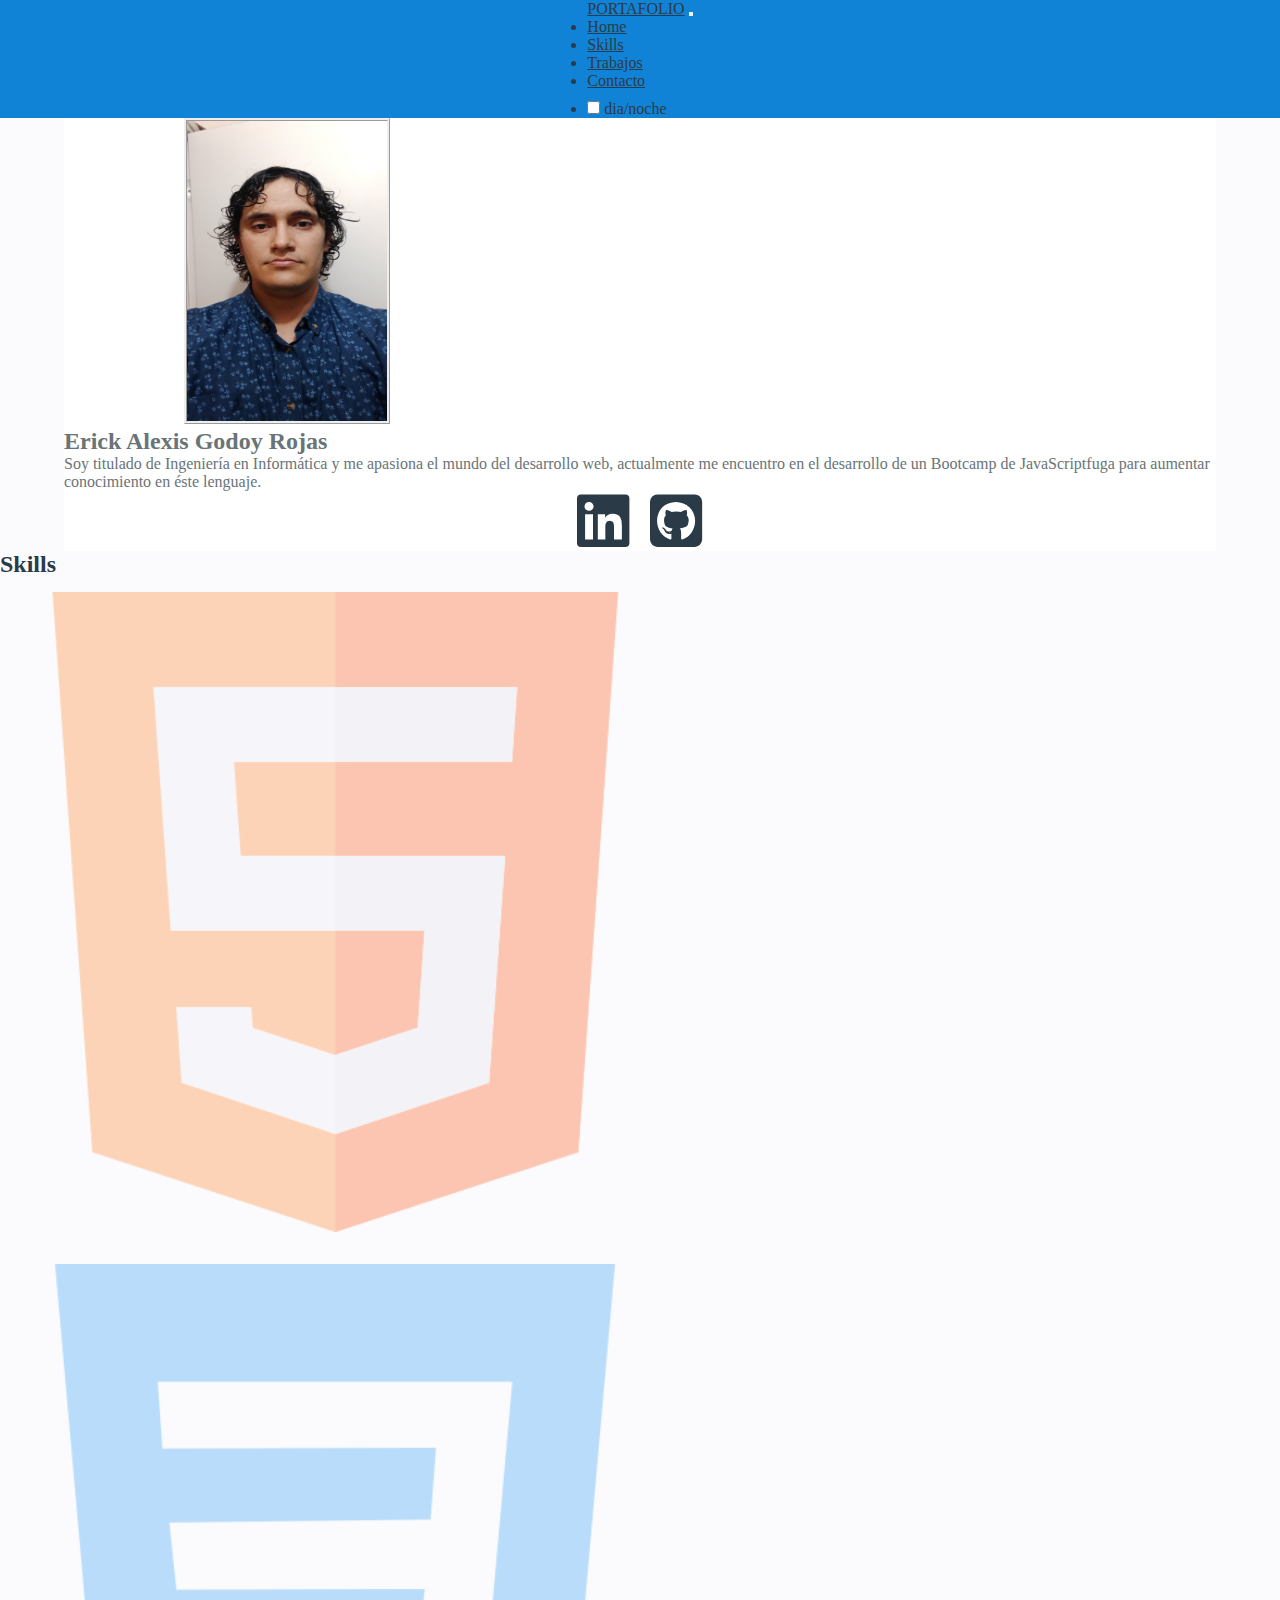
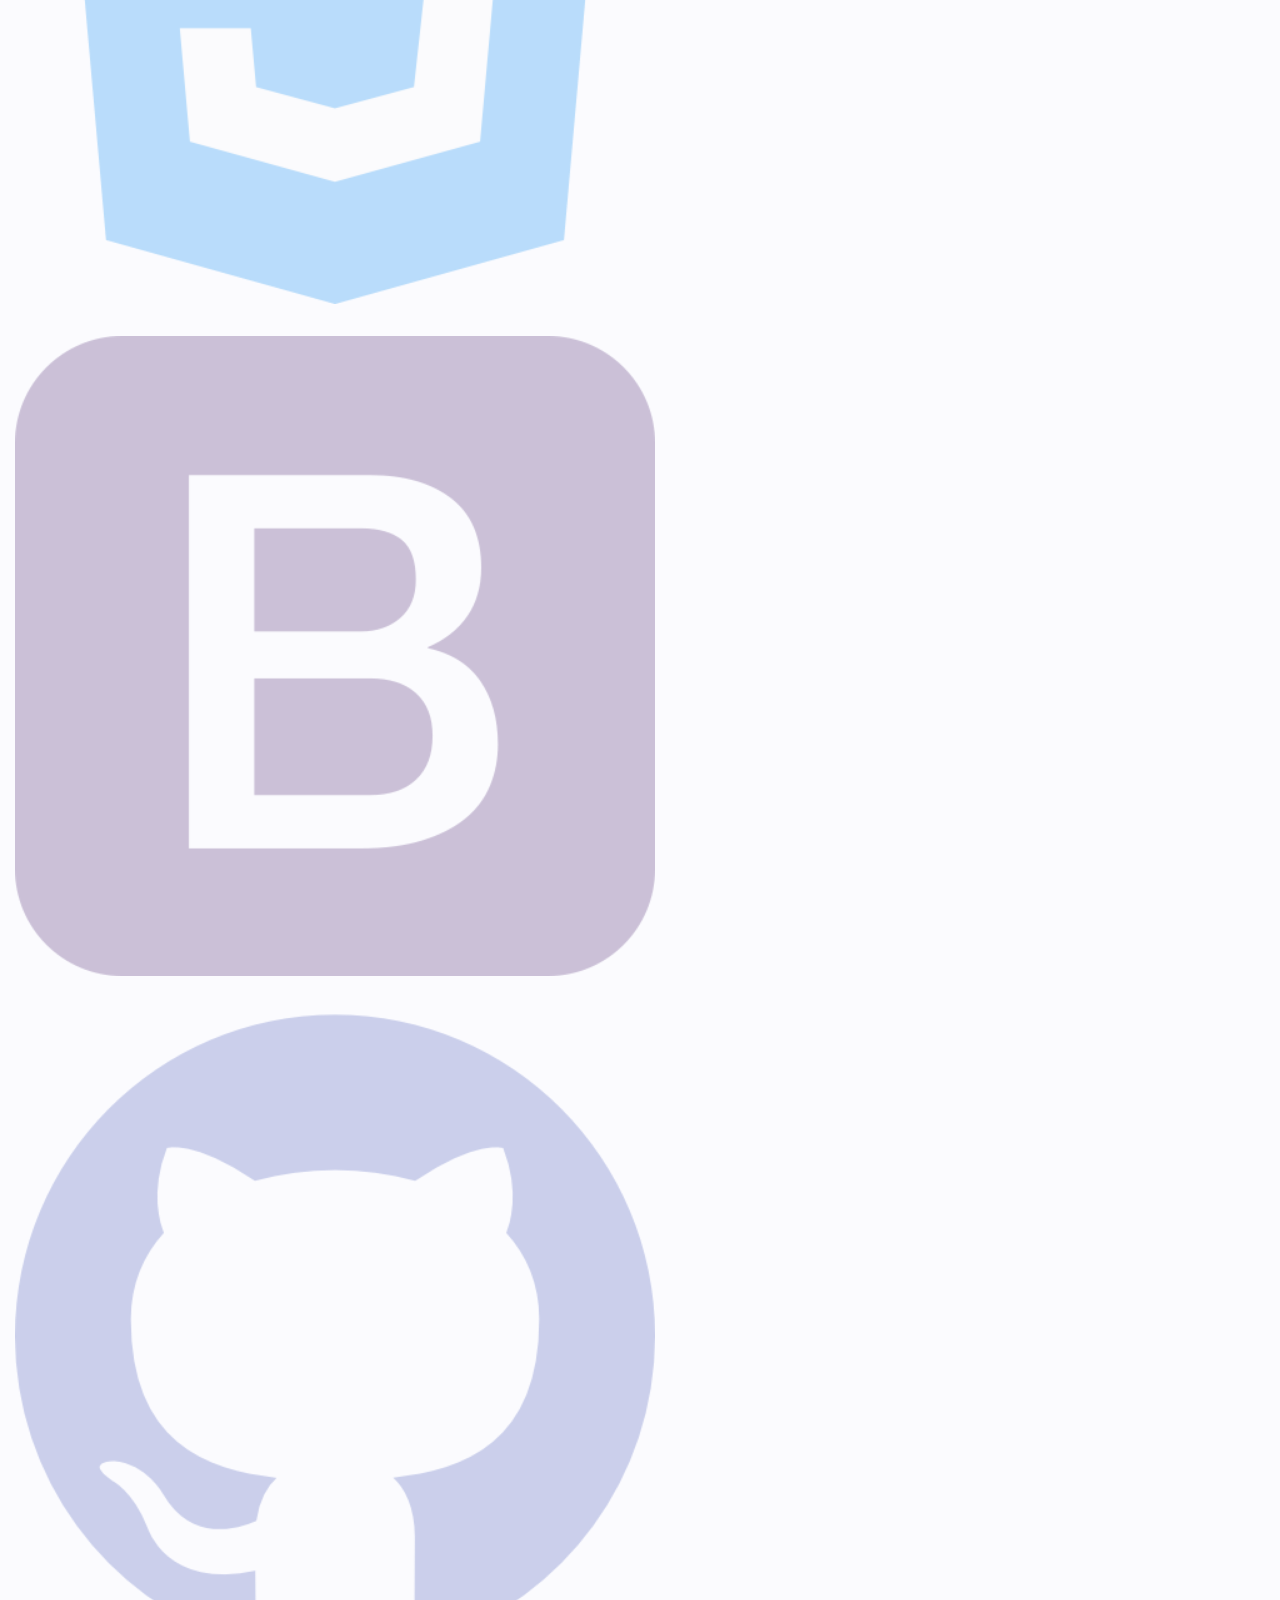
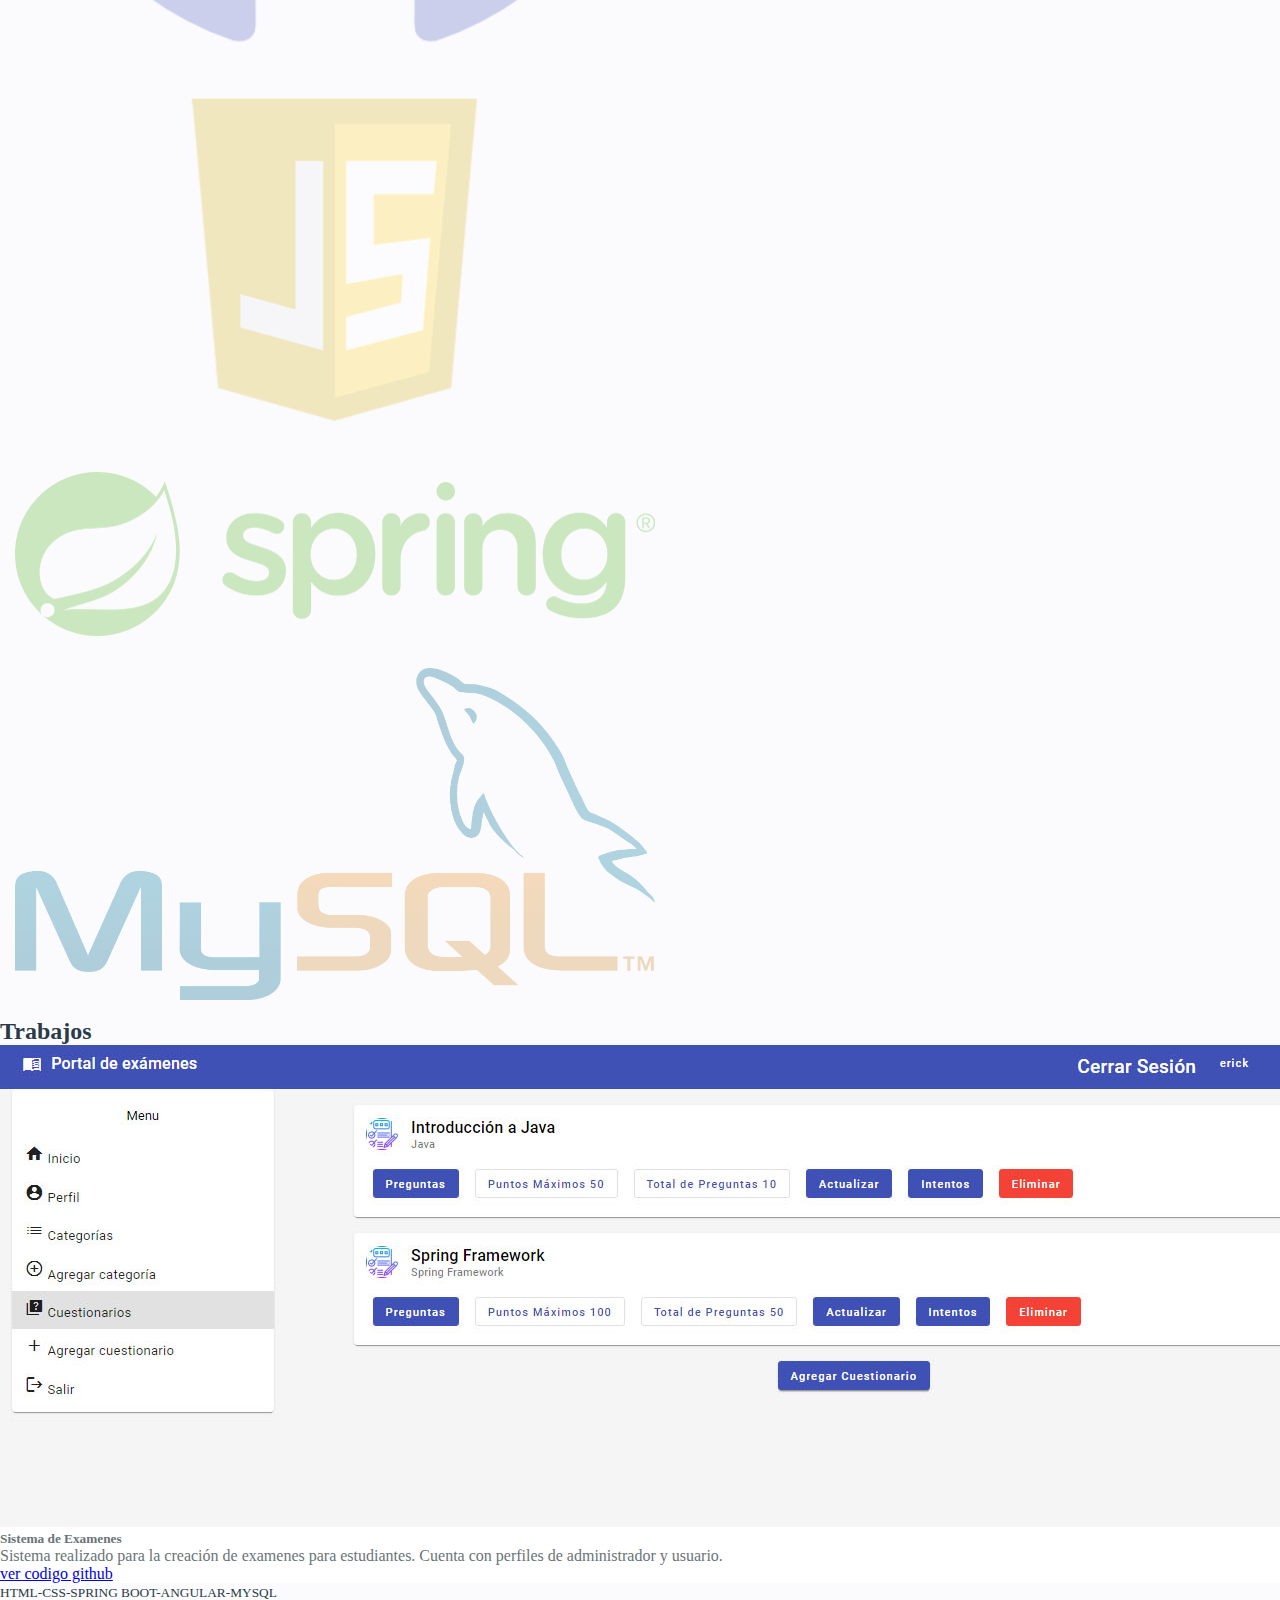
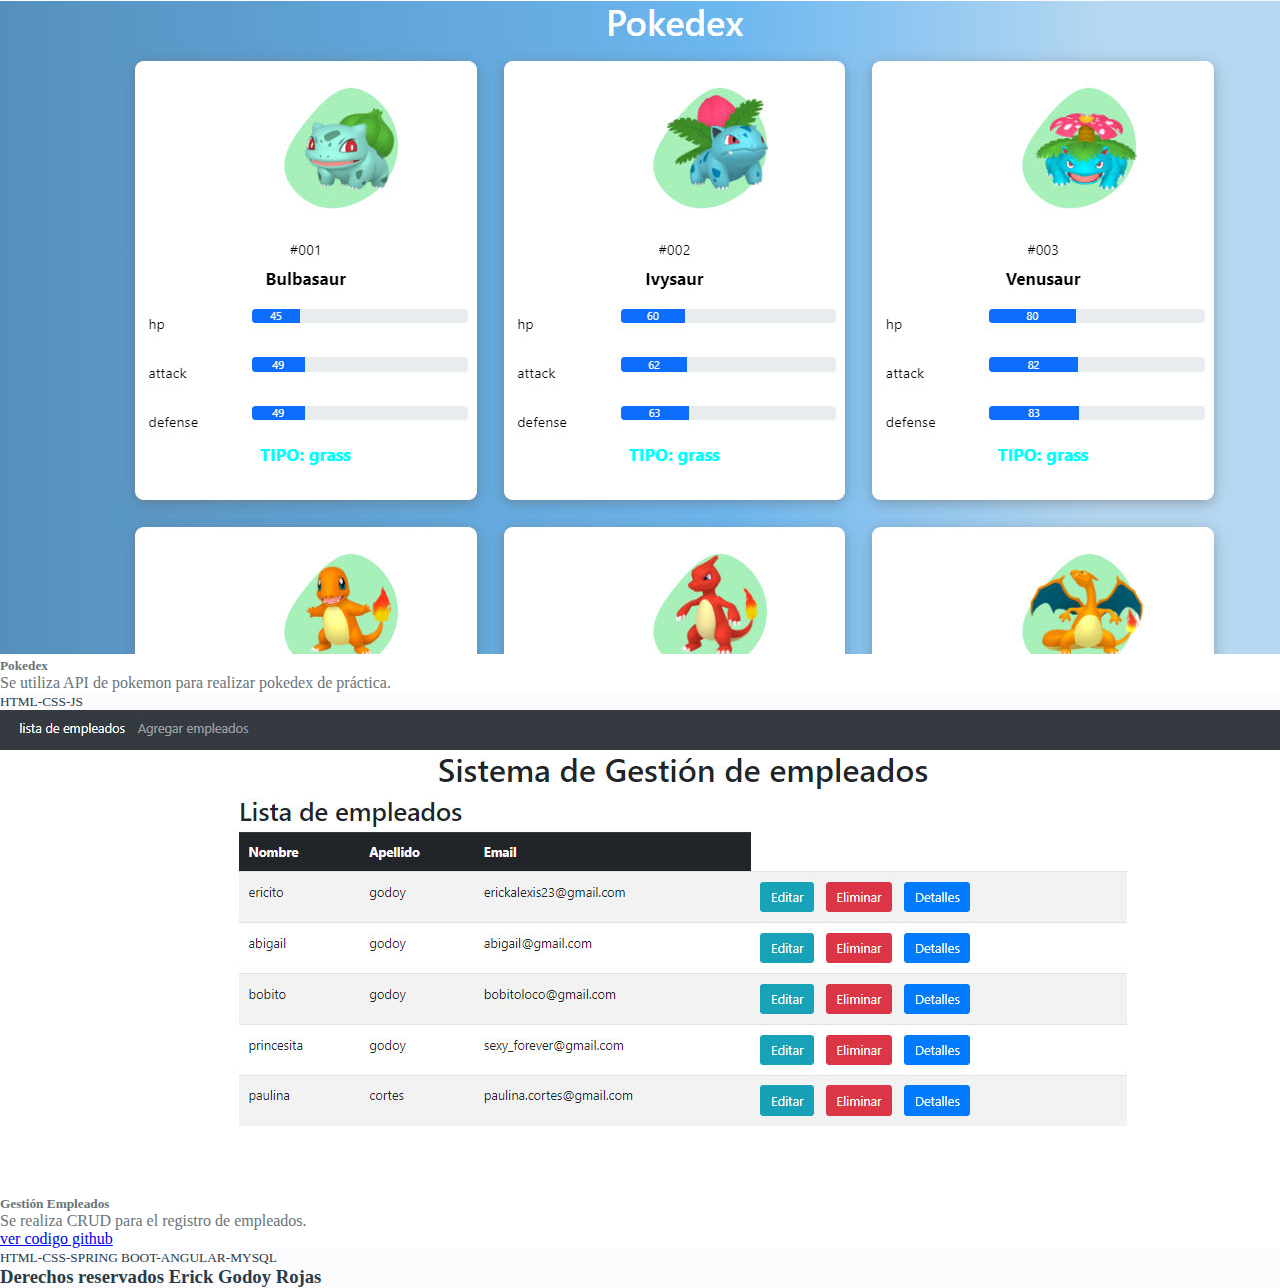
<file: index.html>
<!DOCTYPE html>
<html lang="es">
<head>
    <meta charset="UTF-8">
    <meta name="viewport" content="width=device-width, initial-scale=1.0">
    <title>Portafolio</title>
    
    <!--libreria bootstrap-->
    <link href="https://cdn.jsdelivr.net/npm/bootstrap@5.0.2/dist/css/bootstrap.min.css" rel="stylesheet" integrity="sha384-EVSTQN3/azprG1Anm3QDgpJLIm9Nao0Yz1ztcQTwFspd3yD65VohhpuuCOmLASjC" crossorigin="anonymous">

    <!--font awesome-->
    <link rel="stylesheet" href="https://cdnjs.cloudflare.com/ajax/libs/font-awesome/6.6.0/css/all.min.css">    

    <link rel="stylesheet" href="assets/css/style.css">
</head>
<body class="claro">

    <header>
      
        <nav class="navbar navbar-expand-lg navbar-light">
            <div class="container-fluid">          
              <a class="navbar-brand" href="#" id="titulo">PORTAFOLIO</a>
              <button class="navbar-toggler" type="button" data-bs-toggle="collapse" data-bs-target="#navbarNavDropdown" aria-controls="navbarNavDropdown" aria-expanded="false" aria-label="Toggle navigation">
                <span class="navbar-toggler-icon"></span>
              </button>
              <div class="collapse navbar-collapse" id="navbarNavDropdown">
                <ul class="navbar-nav">
                  <li class="nav-item">
                    <a class="nav-link"  href="#" id="btn-home">Home</a>
                  </li>
                  <li class="nav-item">
                    <a class="nav-link" href="#skill" id="btn-skill">Skills</a>
                  </li>  
                  <li class="nav-item">
                    <a class="nav-link" href="#trabajos" id="btn-trabajos">Trabajos</a>
                  </li>                
                  <li class="nav-item" id="main">
                    <a class="nav-link" href="#" id="btn-modal">Contacto</a>
                  </li>
                  <li class="nav-item">                    
                    <div class="form-check form-switch">
                        <input class="form-check-input" type="checkbox" id="flexSwitchCheckChecked">
                        <label class="form-check-label" for="flexSwitchCheckChecked" >dia/noche</label>
                      </div>                   
                  </li>
                </ul>
              </div>
            </div>
          </nav>
    </header>


    <main>

      <!--modal con formulario-->
      <div class="modal">

        <div class="contacto card mt-3" id="contactame">
          <div class="card-header">
            <h2 class="text-center text-uppercase">contacto</h2>
          </div>
          <div class="card-body">
            <form action="index.html" class="row g-3" name="miForm">
                <div class="row">
                  <div class="col mb-3 mt-3">
                    <input type="text" class="form-control" 
                           placeholder="Ingresa tu nombre" 
                           aria-label="First name"
                           id="nombre"
                           name="nombre"
                           onblur="habilitarCheck()"
                           required>
                  </div>
                  <div class="col mb-3 mt-3">
                    <input type="text" class="form-control" 
                           placeholder="Ingresa tu apellido" 
                           aria-label="Last name"
                           id="apellido"
                           name="apellido"
                           onblur="habilitarCheck()"
                           required>
                  </div>
                </div>
                <div class="row">
                  <div class="col">
                    <input type="email" class="form-control" 
                           placeholder="Ingresa email" 
                           aria-label="First name"
                           id="email"
                           name="email"
                           onblur="habilitarCheck()"
                           required>
                  </div>
                  <div class="col">
                    <input type="tel" class="form-control" 
                           placeholder="ingresa tu celular" 
                           aria-label="Last name"
                           id="celular"
                           name="celular"
                           onblur="habilitarCheck()"
                           required>
                  </div>
                </div>
                <div class="mb-3 mt-3">
                  <textarea class="form-control" id="validationTextarea" name="consulta" 
                  placeholder="Ingresa tu consulta" onblur="habilitarCheck()" required></textarea>
                </div>
                
                <!--Checkbox-->
                <div class="form-check mb-3">
                  <input type="checkbox" name="micheckbox" class="form-check-input" 
                  id="micheckbox" onclick="validarDatos()" disabled required>
                  <label class="confirmar form-check-label" for="validationFormCheck1">Confirmar datos ingresados correctamente</label>
                  <div class="invalid-feedback">Example invalid feedback text</div>
                </div>

                <div class="col-12 text-center">
                  <button class="btn" id="btn_enviar" type="submit" disabled>Enviar</button>
                  <i type="button" class="fa-regular fa-circle-xmark fa-2x" id="btn-cerrar-modal"></i>
                </div>

                <input type="hidden" name="_captcha" value="false">
            
              </form>
            </div>
        </div>

      </div>
      <!---->


        <!--Presentacion-->
        <section class="presentacion mt-5">
            <div class="card mb-3 " style="max-width: 100%;" id="card-presentacion">
                <div class="row g-0">
                  <div class="col-md-4" id="imagen-presentacion">
                    <img src="assets/img/IMG-20230125-WA0028.jpg" class="rounded-start" alt="...">
                  </div>
                  <div class="col-md-8">
                    <div class="card-body ">
                      <h2 class="card-title text-center">Erick Alexis Godoy Rojas</h2>                      
                      <p class="card-text text-justify" id="descripcion">Soy titulado de Ingeniería en Informática y me apasiona el mundo del desarrollo web, actualmente me encuentro en el desarrollo de un Bootcamp de JavaScriptfuga para aumentar conocimiento en éste lenguaje.</p>                
                    </div>
                    <div class="rrss col" id="iconos_rrss">
                      <!--icono de linkedin de fontawesome-->
                      <a href="https://www.linkedin.com/in/erick-godoy-bb2bb28a/" target="_blank">
                        <i class="fa-brands fa-linkedin" id="icono_linkedin"></i>
                      </a>                                              
                      <!--icono de github de fontawesome-->
                      <a href="https://github.com/ErickGodoyR" target="_blank">
                        <i class="fa-brands fa-square-github" id="icono_github"></i>
                      </a>
                                      
                  </div>
                  </div>
                </div>
              </div>            
        </section>


        <!--skill-->
        <section class="mt-5" id="skill">
            <h2 class="text-center">Skills</h2>
            <div class="container mt-5">
                <div class="row row-cols-2 row-cols-sm-3 row-cols-md-8" id="skills">
                    <div class="col pb-3">
                        <img src="assets/img/skills/html.png" class="card-img" alt="...">
                    </div>
                    <div class="col pb-3">
                        <img src="assets/img/skills/css-3.png" class="card-img" alt="...">
                    </div>
                    <div class="col pb-3">
                        <img src="assets/img/skills/bootstrap.png" class="card-img" alt="...">
                    </div>
                    <div class="col pb-3">
                        <img src="assets/img/skills/github.png" class="card-img" alt="...">
                    </div>
                    <div class="col pb-3">
                        <img src="assets/img/skills/Javascript.png" class="card-img" alt="...">
                    </div>
                    <div class="col pb-3">
                        <img src="assets/img/skills/spring.png" class="card-img" alt="...">
                    </div>
                    <div class="col pb-3">
                        <img src="assets/img/skills/MySQL.png" class="card-img" alt="...">
                    </div>
                </div>
              </div>
        </section>


        <!--trabajos-->
        <section class="mt-5" id="trabajos">
            <h2 class="text-center">Trabajos</h2>
            <div class="container mt-5">
                <div class="row row-cols-2 row-cols-sm-3 row-cols-md-3">
                  
                  <!--Sistema exámenes--> 
                  <div class="col pb-3 mt-3">
                    <div class="card border-info">
                        <img src="assets/img/proyectos/trabajo1.jpg" class="card-img-top" alt="...">
                        <div class="card-body">
                            <h5 class="card-title text-center">Sistema de Examenes</h5>
                            <p class="card-text">Sistema realizado para la creación de examenes para estudiantes. Cuenta con perfiles de administrador y usuario.</p>
                        </div>
                        <div class="card">
                            <ul class="list-group list-group-flush">
                            <li class="list-group-item">
                                <a href="https://github.com/ErickGodoyR/Sistema_Examenes" target="_blank" class="card-link text-uppercase">ver codigo github</a>
                            </li>                             
                            </ul>
                          </div>                   
                    </div>
                    <div class="card-footer">
                        <small class="text-muted text-center">HTML-CSS-SPRING BOOT-ANGULAR-MYSQL</small>
                    </div>
                  </div>                       
                    
                  <!--pokedex-->
                  <div class="col pb-3 mt-3">
                    <div class="card border-info">
                        <img src="assets/img/proyectos/pokedex.jpg" class="card-img-top" alt="...">
                        <div class="card-body">
                            <h5 class="card-title text-center">Pokedex</h5>
                            <p class="card-text">Se utiliza API de pokemon para realizar pokedex de práctica.</p>
                        </div>
                        <div class="card">
                            <ul class="list-group list-group-flush">                            
                            </ul>
                          </div>                   
                    </div>
                    <div class="card-footer">
                        <small class="text-muted text-center">HTML-CSS-JS</small>
                    </div>
                  </div>

                  <!--Gestión de empleados-->
                  <div class="col pb-3 mt-3">
                    <div class="card border-info">
                        <img src="assets/img/proyectos/gestionEmpleados.jpg" class="card-img-top" alt="...">
                        <div class="card-body">
                            <h5 class="card-title text-center">Gestión Empleados</h5>
                            <p class="card-text">Se realiza CRUD para el registro de empleados.</p>
                        </div>
                        <div class="card">
                            <ul class="list-group list-group-flush">
                            <li class="list-group-item">
                                <a href="https://github.com/ErickGodoyR/crud-spring_boot-angular" target="_blank" class="card-link text-uppercase">ver codigo github</a>
                            </li>                             
                            </ul>
                          </div>                   
                    </div>
                    <div class="card-footer">
                        <small class="text-muted text-center">HTML-CSS-SPRING BOOT-ANGULAR-MYSQL</small>
                    </div>
                  </div>
                     
                  </div> 
                </div>                         
        </section>

    </main>



    <footer>
      <div class="container-footer mt-5">
          <div class="row">
              <div class="col">
                  <h3 class="text-center fs-5">Derechos reservados Erick Godoy Rojas</h3>    
              </div>
          </div>
      </div>
  </footer>

    <!--libreria jquery-->
    <script src="https://code.jquery.com/jquery-3.7.0.js"></script>

    <script src="assets/js/index.js"></script>
   
    <script src="https://cdn.jsdelivr.net/npm/bootstrap@5.0.2/dist/js/bootstrap.bundle.min.js" integrity="sha384-MrcW6ZMFYlzcLA8Nl+NtUVF0sA7MsXsP1UyJoMp4YLEuNSfAP+JcXn/tWtIaxVXM" crossorigin="anonymous"></script>
    
</body>
</html>
</file>
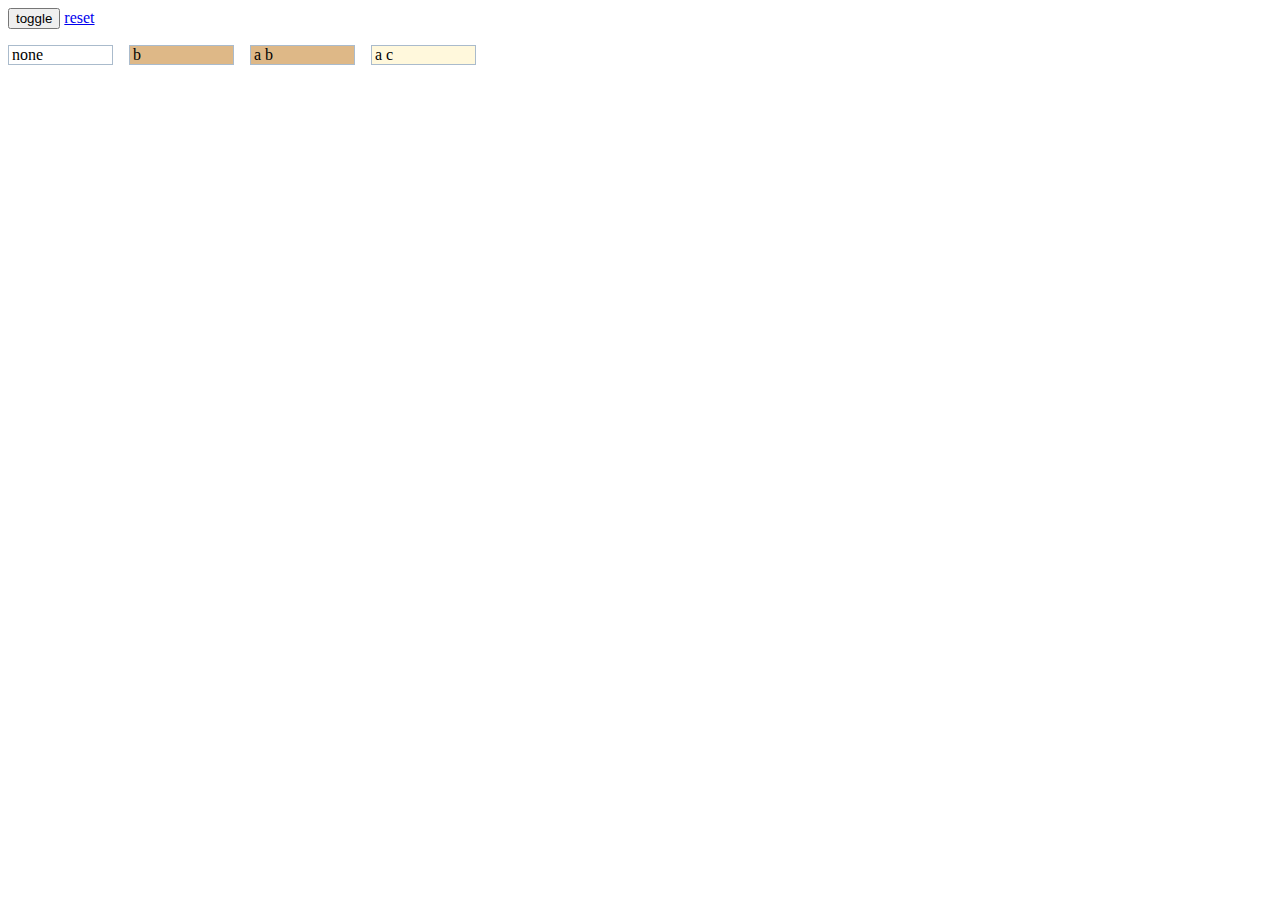
<file: prueba.html>
<!doctype html>
<html lang="en">
<head>
  <meta charset="utf-8">
  <title>toggleClass demo</title>
  <style>
  .wrap > div {
    float: left;
    width: 100px;
    margin: 1em 1em 0 0;
    padding-left: 3px;
    border: 1px solid #abc;
  }
  div.a {
    background-color: aqua;
  }
  div.b {
    background-color: burlywood;
  }
  div.c {
    background-color: cornsilk;
  }
  </style>
  <script src="https://code.jquery.com/jquery-3.7.0.js"></script>
</head>
<body>
 
<div class="buttons">
  <button>toggle</button>
  <!--
  <button class="a">toggle a</button>
  <button class="a b">toggle a b</button>
  <button class="a b c">toggle a b c</button>
  -->
  <a href="#">reset</a>
</div>
<div class="wrap">
  <div></div>
  <div class="b"></div>
  <div class="a b"></div>
  <div class="a c"></div>
</div>
 



<script>
    
var cls = [ "", "a", "a b", "a b c" ];
var divs = $( "div.wrap" ).children();
var appendClass = function() {
  divs.append(function() {
    return "<div>" + ( this.className || "none" ) + "</div>";
  });
};
 
appendClass();



$( "button" ).on( "click", function() {
  var tc = this.className || undefined;
  divs.toggleClass( tc );
  //appendClass();
});
 
/*
$( "a" ).on( "click", function( event ) {
  event.preventDefault();
  divs.empty().each(function( i ) {
    this.className = cls[ i ];
  });
  appendClass();
});
*/
</script>
 
</body>
</html>
</file>
<file: assets/css/style.css>
* {
    padding: 0px;
    margin: 0px;
    font-family: Verdana;
}


nav {
    display: flex;
    justify-content: center;
}

.form-check {
    margin-top: 10px;
}


/**/
.presentacion .card{
    margin: auto 5%;
}

.presentacion .card img{
    height: 300px;
    width: 200px;
    border-style:ridge;
}


#card-presentacion {
    border: none;
}


/*dia noche*/
.oscuro {
    --body: #192229;
    --contenedor: #212E36;
    --border: #2A3B47;
    --claro: #A0A7AC;
    --contenido: #C8CDD0;
    --titulo: #EFF3F5;
    --principal: #52A5E0;
}

.claro {
    --body: #FBFBFE;
    --contenedor: #FFFFFF;
    --border: #EFF3F5;
    --claro: #A0A7AC;
    --contenido: #697477;
    --titulo: #2A3B47;
    --principal: #1083D6; 
}
/**/


body {
    background-color: var(--body);
    color: var(--titulo);
    /*overflow: hidden; para que no se pase del margen de la pantalla*/
}

header {
    background-color: var(--principal);
}

/**/
#card-presentacion {
    background-color: var(--contenedor);
}

#titulo {
    color: var(--titulo);
}

#iconos_rrss {
    display: flex;
    flex-wrap: wrap;
    justify-content: center;
    margin: auto;
}

#iconos_rrss i {
    color: var(--titulo);
    font-size: 60px;
    padding: 0px 10px;
}
/**/


#btn-home, #btn-home-2, #btn-skill, #btn-trabajos, #btn-modal {
    color: var(--titulo);
}

.card{
    color: var(--contenido);
    background-color: var(--contenedor);
    border: var(--border);
}


/*modal*/
.modal{
    background-color: var(--contenedor);
    color: green;
    height: 100%;
    width: 100%;
    display: none;
}

#btn-cerrar-modal {
    height: 300px;
    width: 80%;
    /*color: red;*/
}

.contacto .btn{
    background-color: var(--principal);
    box-shadow: 0px 1px 0px hsl(180,100%,40%),
0px 2px 0px hsl(180,100%,38%),
0px 3px 0px hsl(180,100%,37%),
0px 4px 0px hsl(180,100%,36%),
0px 5px 0px hsl(180,100%,35%),
0px 6px 0px hsl(180,100%,34%),
0px 7px 0px hsl(180,100%,33%),
0px 8px 0px hsl(180,100%,32%),
0px 9px 0px hsl(180,100%,31%),
0px 10px 0px hsl(180,100%,20%),
0px 11px 10px #000;

}

.contacto .btn:hover{
    box-shadow: 0px 1px 0px hsl(180,100%,40%),
0px 2px 0px hsl(180,100%,37%),
0px 3px 0px hsl(180,100%,35%),
0px 4px 0px hsl(180,100%,33%),
0px 5px 0px hsl(180,100%,31%),
0px 6px 0px hsl(180,100%,20%),
0px 7px 10px #000;
}

/**/


/*skills*/
#skills img {
    align-items: center;
    height: 50%;
    width: 50%;
    padding: 4px 10px;
    transition: all 0.3s;
    margin: 10px 5px;
    opacity: .3;
}

#skills img:hover {
    opacity: 1;
    transform: scale(1.2);
    box-shadow: 0 12px 16px rgba(0, 0, 0, 0.2);
    border-radius: 5px;
    z-index: 1;
}
/**/



i {
    color: var(--titulo);
}


#imagen-presentacion{
    padding: 0px 120px;
}



/*Small devices (landscape phones, 576px and up)*/
/*@media (min-width: 576px) { ... }*/

/* Medium devices (tablets, 768px and up)*/
/*@media (min-width: 768px) and (max-width: 991px) { 
    .presentacion .card img{
        height: 500px;
        width: 400px;
        border-style:ridge;
    }
 }*/

/* Large devices (desktops, 992px and up)*/
/*@media (min-width: 992px) { ... }*/

/* X-Large devices (large desktops, 1200px and up)*/
/*@media (min-width: 1200px) { ... }*/

/* XX-Large devices (larger desktops, 1400px and up)*/
/*@media (min-width: 1400px) { ... }*/
</file>
